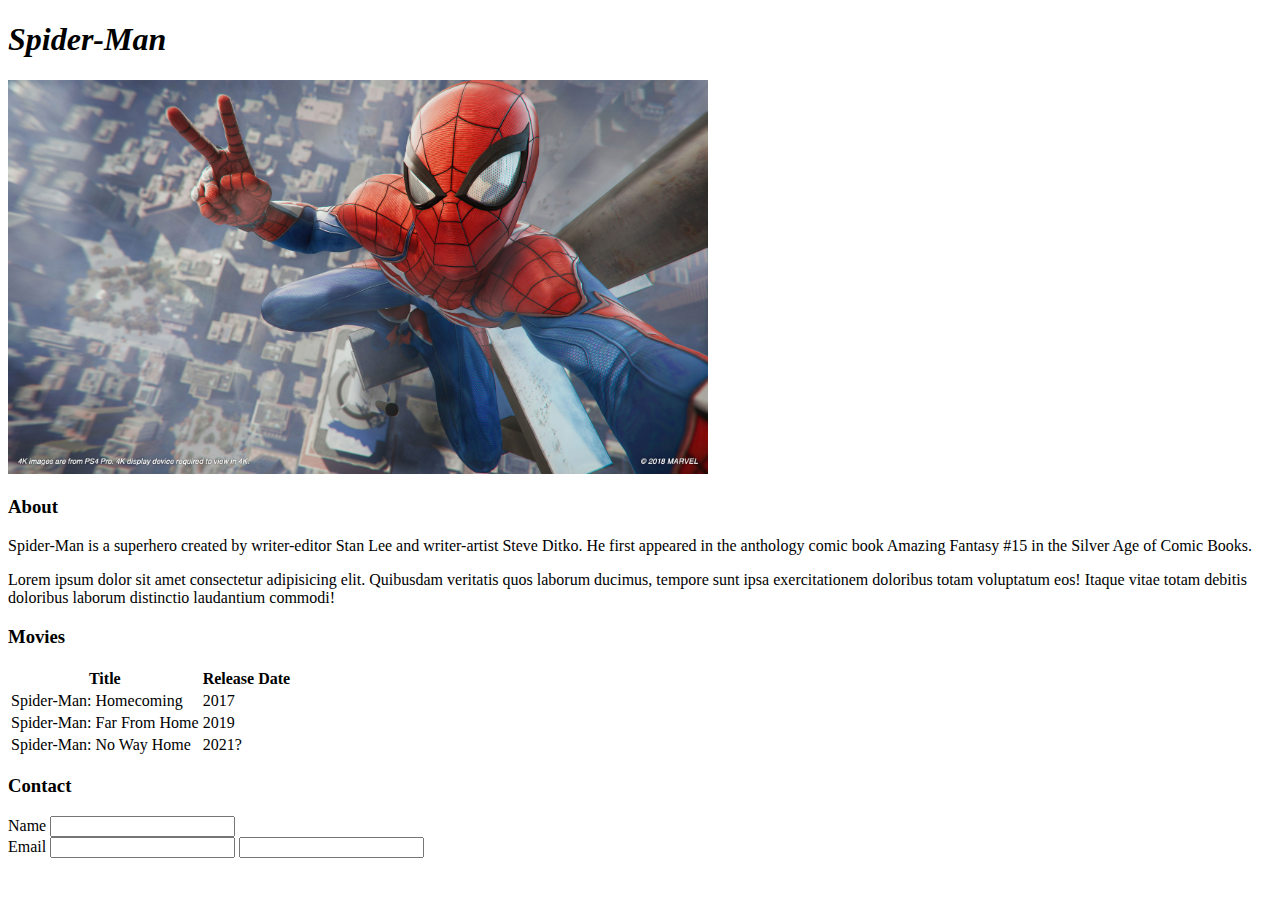
<file: index.html>
<!DOCTYPE html>
<html lang="en">
<head>
    <meta charset="UTF-8">
    <meta http-equiv="X-UA-Compatible" content="IE=edge">
    <meta name="viewport" content="width=device-width, initial-scale=1.0">
    <title>HTML Demo</title>
</head>
<body>
    <h1><i>Spider-Man</i></h1>
    <!--This is a comment, hit ctrl + / -->
    <!-- Option 1: Take the image URL-->
    <!-- "https://insomniac.games/wp-content/uploads/2018/09/Spider-Man_PS4_Selfie_Photo_Mode_LEGAL.jpg" -->
    <!-- Option 2: Link from your project -->
    <!-- Do not link from C:/D: drive -->
    <img src="Images/Spider-Man.jpg" alt="Spider-Man" width=700>
    <!-- Header tags go from 1 (largest) to 6 (smallest) -->
    <!-- Made a change -->
    <h3>About</h3>
    <p>Spider-Man is a superhero created by writer-editor Stan Lee and writer-artist Steve Ditko. He first appeared in the anthology comic book Amazing Fantasy #15 in the Silver Age of Comic Books. </p>
    <p>Lorem ipsum dolor sit amet consectetur adipisicing elit. Quibusdam veritatis quos laborum ducimus, tempore sunt ipsa exercitationem doloribus totam voluptatum eos! Itaque vitae totam debitis doloribus laborum distinctio laudantium commodi!</p>
    <h3>Movies</h3>
    <table>
        <tr>
            <th>Title</th>
            <th>Release Date</th>
        </tr>
        <tr>
            <td>Spider-Man: Homecoming</td>
            <td>2017</td>
        </tr>
        <tr>
            <td>Spider-Man: Far From Home</td>
            <td>2019</td>
        </tr>
        <tr>
            <td>Spider-Man: No Way Home</td>
            <td>2021?</td>
        </tr>
    </table>
    <h3>Contact</h3>
    <form action="">
        <div>
        <label for="">Name</label>
        <input type="text" name="" id="">
        </div>
        <label for="">Email</label>
        <input type="text" name="" id="">
        <input type="" name="">
        </label>
    </form>
</body>
</html>
</file>
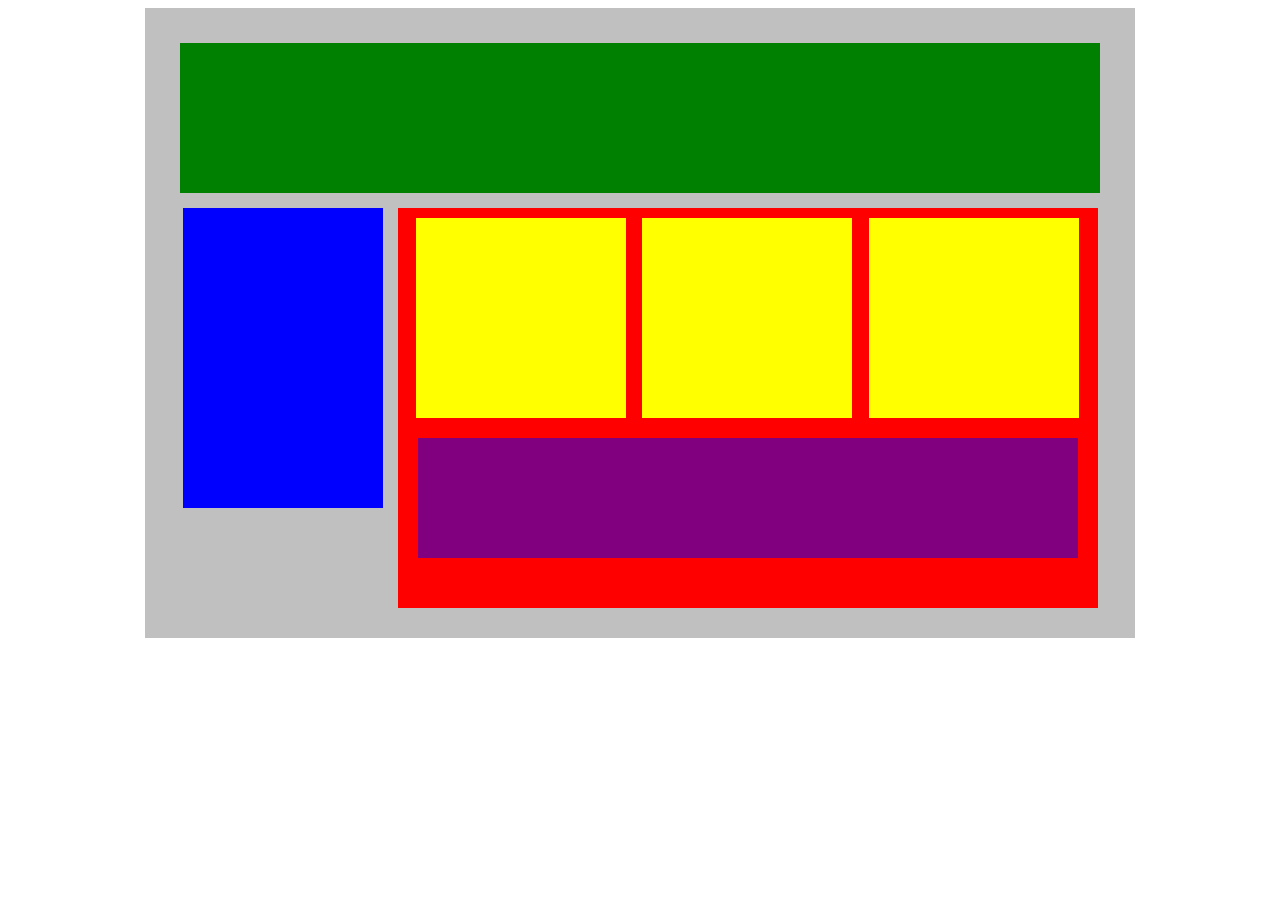
<file: Blocks2.html>
<!DOCTYPE html>
<html lang="en">
<head>
    <title>Position Practice2</title>
    <link rel="stylesheet" type="text/css" href="Blocks2.css">
</head>
<body>
    <div class="container">
        <div class="top-nav"></div>
        <div class="row">
            <div class="side-nav"></div>
            <div class="main">
                <div class="row">
                    <div class="sub-content"></div>
                    <div class="sub-content"></div>
                    <div class="sub-content"></div>
                </div>
                <div id="advertisement"></div>
            </div>
        </div>
    </div>
</body>
</html>
</file>
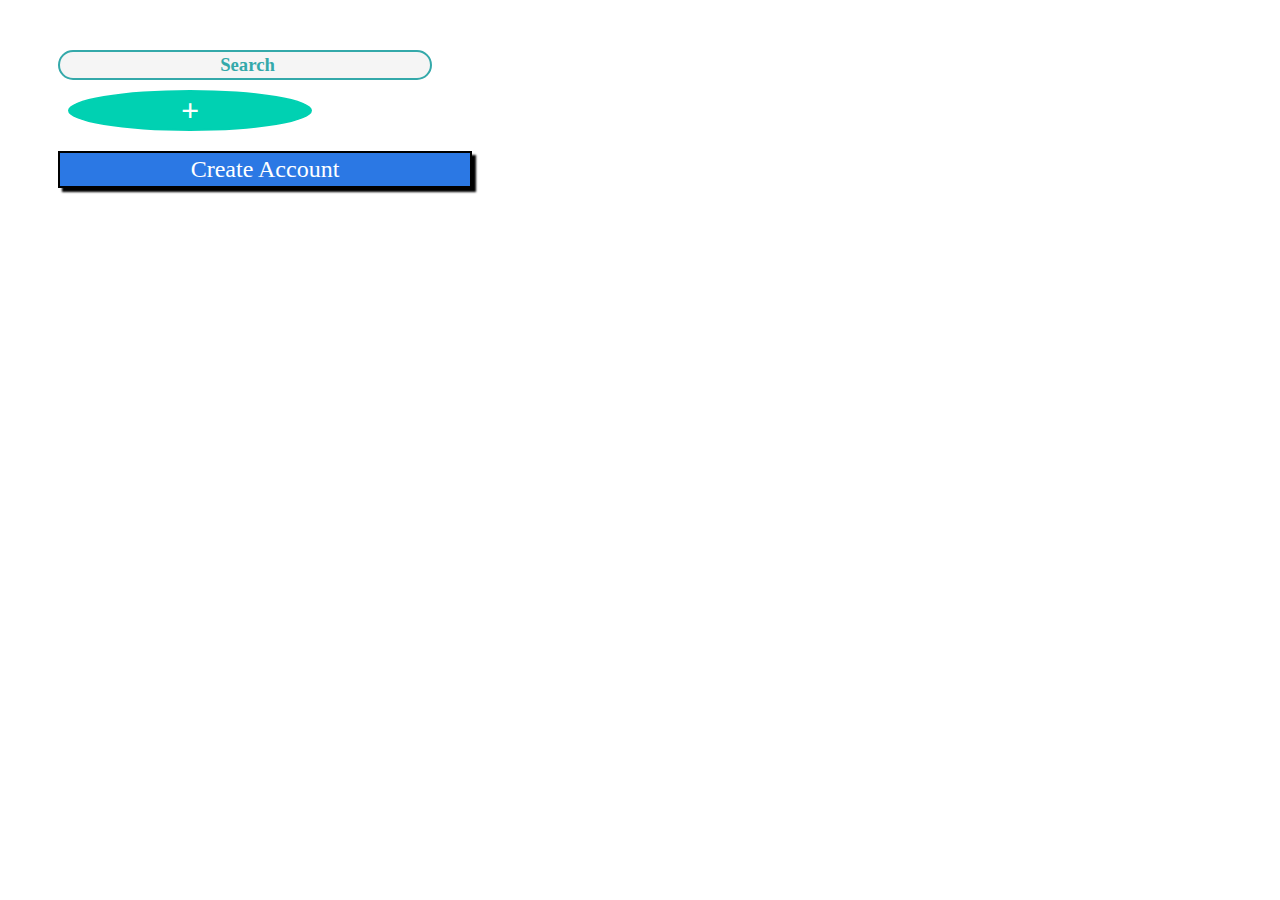
<file: ButtonUp.html>
<!DOCTYPE html>
<html lang="en">
<head>
    <meta charset="UTF-8">
    <meta http-equiv="X-UA-Compatible" content="IE=edge">
    <meta name="viewport" content="width=device-width, initial-scale=1.0">
    <title>Document</title>
    <link rel="stylesheet" href="ButtonUp.css">
</head>
<body>
    <div>
        <h3 id="search">Search</h3>
        <h3 id="plus">+</h3>
        <h2>Create Account</h2>
    </div>
</body>
</html>
</file>
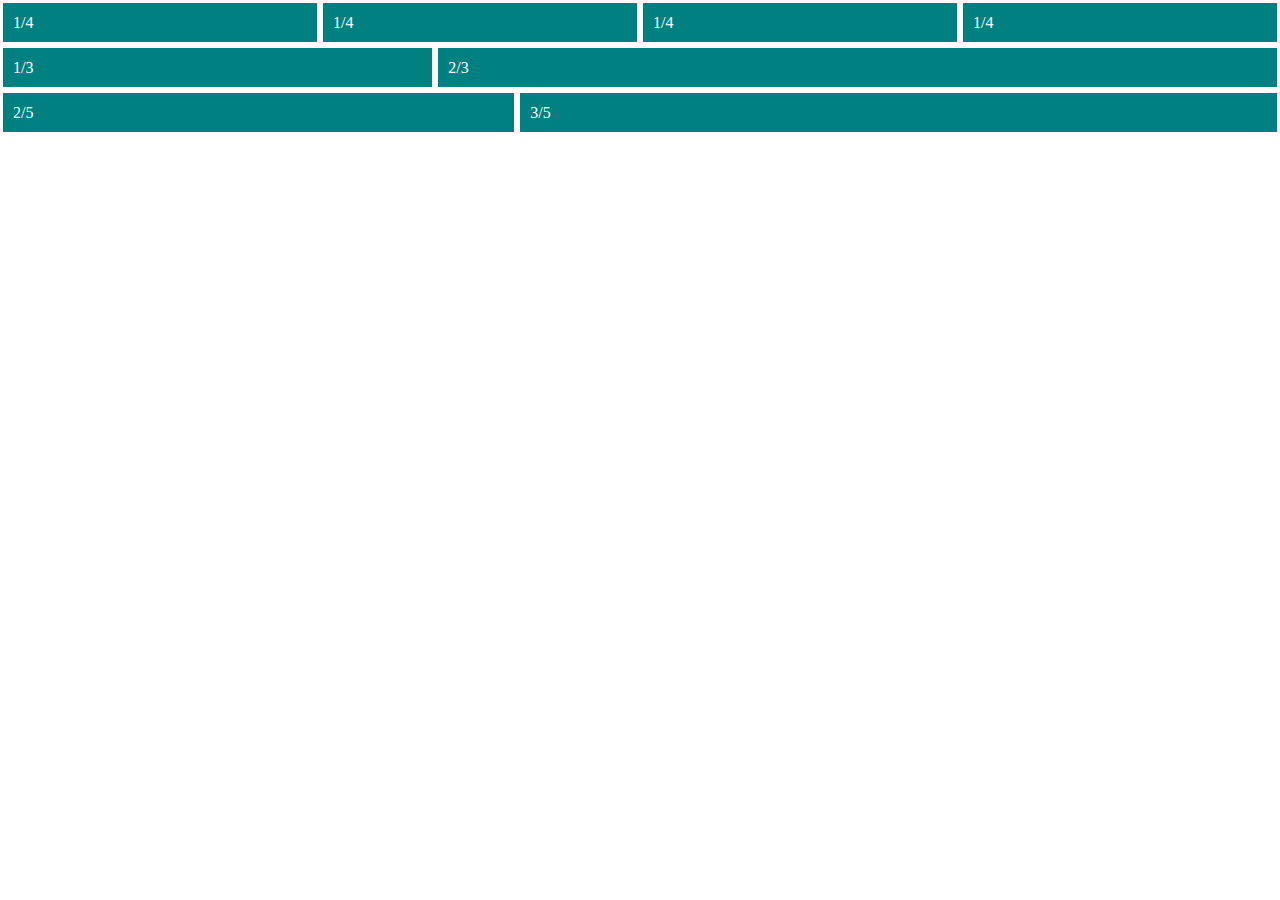
<file: FlexColumns.html>
<!DOCTYPE html>
<html lang="en">
<head>
    <meta charset="UTF-8">
    <meta http-equiv="X-UA-Compatible" content="IE=edge">
    <meta name="viewport" content="width=device-width, initial-scale=10">
    <title>Flex Columns</title>
    <link rel="stylesheet" href="FlexColumns.css">
</head>
<body>
    <div class="row">
        <div class="col">1/4</div>
        <div class="col">1/4</div>
        <div class="col">1/4</div>
        <div class="col">1/4</div>
    </div>   

    <div class="row">
        <div class="col">1/3</div> 
        <div class="col-2">2/3</div>
    </div>

    <div class="row">
        <div class="col-2">2/5</div>
        <div class="col-3">3/5</div>
    </div>
</body>
</html>
</file>
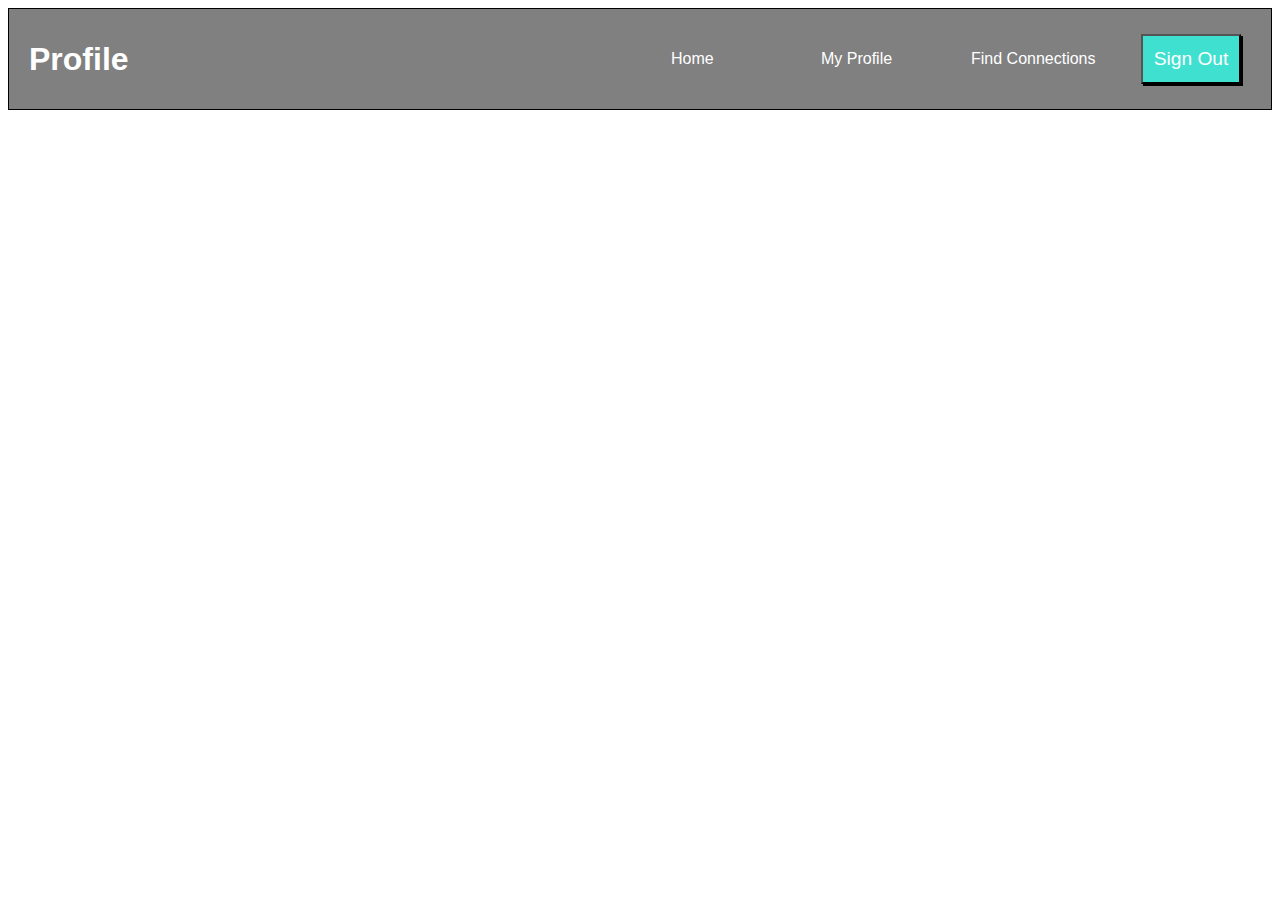
<file: FlexNavBar.html>
<!DOCTYPE html>
<html lang="en">
<head>
    <meta charset="UTF-8">
    <meta http-equiv="X-UA-Compatible" content="IE=edge">
    <meta name="viewport" content="width=device-width, initial-scale=1.0">
    <title>FlexNavBar</title>
    <link rel="stylesheet" href="FlexNavBar.css">
</head>
<body>
    <div class="nav">
        <h1 class="nav-title">Profile</h1>
        <ul class="nav-links">
            <li><a href="#">Home</a></li>
            <li><a href="#" class="active">My Profile</a></li>
            <li><a href="#">Find Connections</a></li>
            <li><button class="btn">Sign Out</button></li>
        </ul>
    </div>
</body>
</html>
</file>
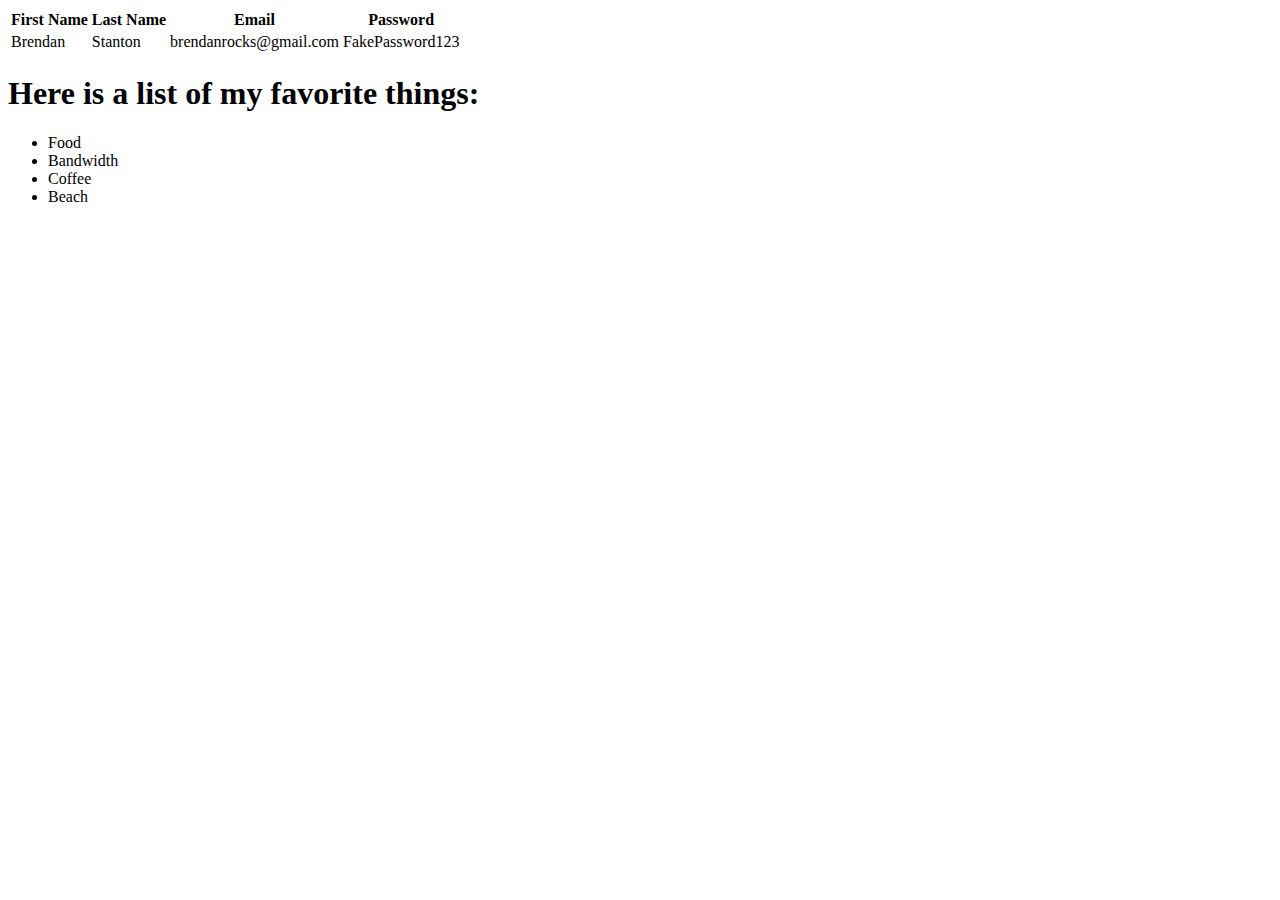
<file: IndentationPart2.html>
<!DOCTYPE html>
<html>
    <head>
        <title>Basic II</title>
    </head>
    <body>
        <table> 
            <thead>
                <tr>
                    <th>First Name</th>
                    <th>Last Name</th>
                    <th>Email</th>
                    <th>Password</th>
                </tr>
            </thead>
            <tbody>
                <tr>
                    <td>Brendan</td>
                    <td>Stanton</td>
                    <td>brendanrocks@gmail.com</td>
                    <td> FakePassword123 </td>
                </tr>
            </tbody>
        </table>
            <h1>Here is a list of my favorite things:</h1>
            <ul>
                <li>Food</li>
                <li>Bandwidth</li>
                <li>Coffee</li>
                <li>Beach</li>
            </ul>
    </body>
</html>
</file>
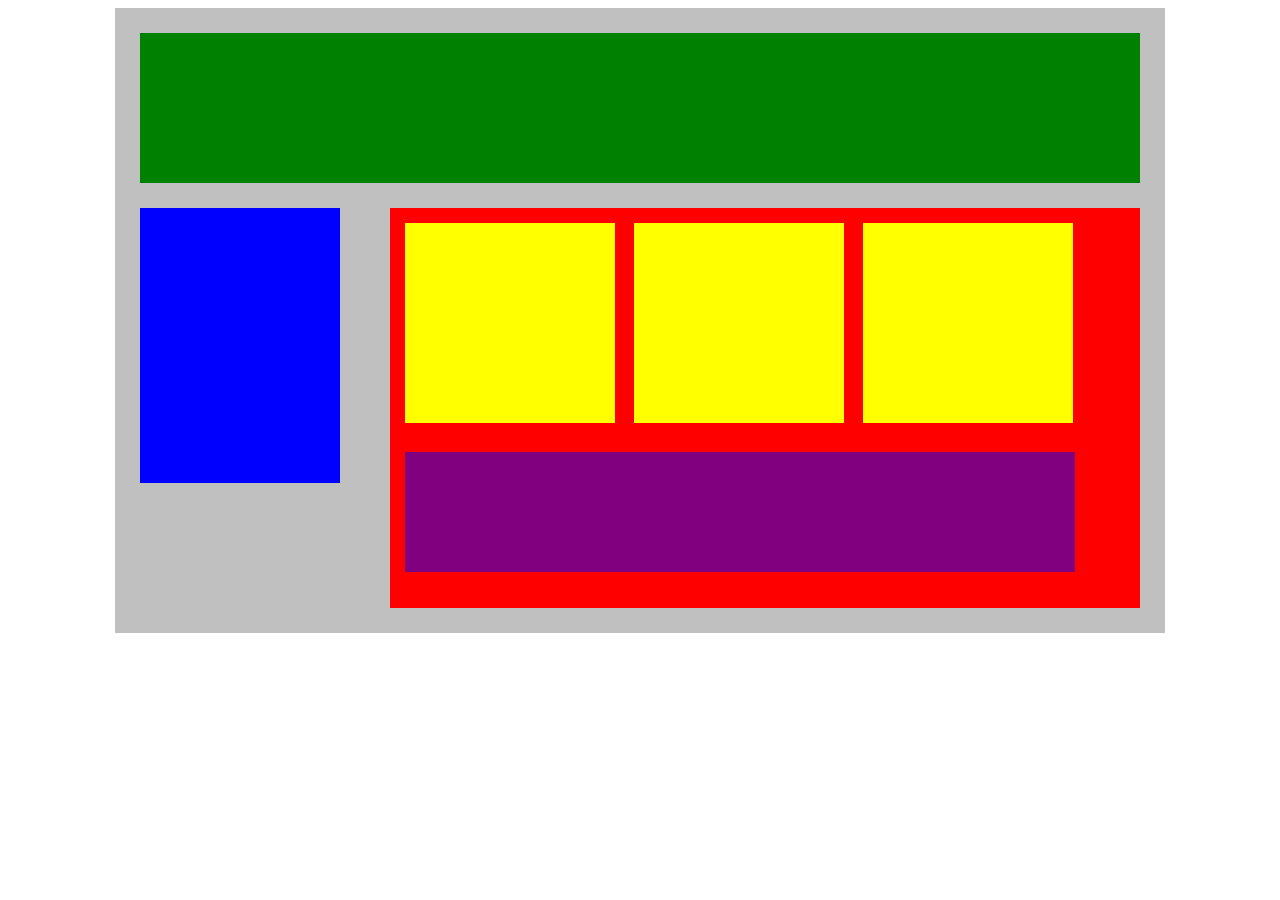
<file: PlottingBlocks.html>
<!DOCTYPE html>
<html lang="en">
<head>
    <title>Position Practice</title>
    <link rel="stylesheet" type="text/css" href="PlottingBlocks.css">
</head>
<body>
    <div class="container">
        <div class="top-nav"></div>
        <div class="side-nav"></div>
        <div class="main">
            <div class="sub-content"></div>
            <div class="sub-content"></div>
            <div class="sub-content"></div>
            <div id="advertisement"></div>
        </div>
    </div>
</body>
</html>
</file>
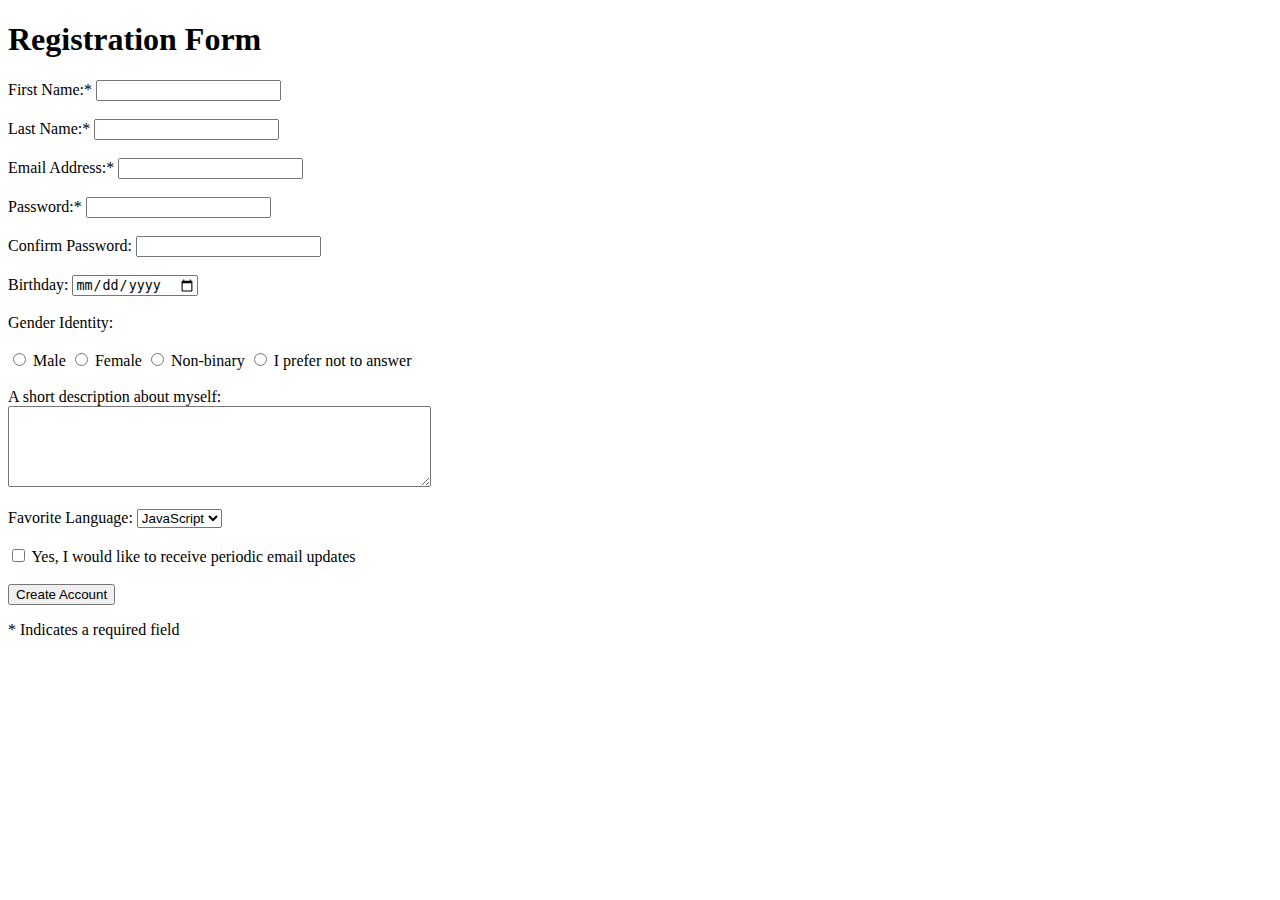
<file: RegistrationForm.html>
<!DOCTYPE html>
<html lang="en">
<head>
    <meta charset="UTF-8">
    <meta http-equiv="X-UA-Compatible" content="IE=edge">
    <meta name="viewport" content="width=device-width, initial-scale=1.0">
    <title>Registration Form</title>
</head>
<body>
    <div><h1>Registration Form</h1></div>
    <div>
        <label>First Name:*</label>
        <input type="text" name="name">
    </div><br>
    <div>
        <label>Last Name:*</label>
        <input type="text" name="name">
    </div><br>
    <div>
        <label>Email Address:*</label>
        <input type="text" name="email">
    </div><br>
    <div>
        <labe>Password:*</labe>
        <input type="password" name="password">
    </div><br>
    <div>
        <label>Confirm Password:</label>
        <input type="password" name="password">
    </div><br>
    <div>
        <label>Birthday:</label>
        <input type="date" name="dob">
    </div><br>
    <div>
        <label>Gender Identity:</label>
    </div><br>
    <div>
        <input type="radio" name="gender" id="male">
        <label for="male">Male</label>
        <input type="radio" name="gender" id="female">
        <label for="male">Female</label>
        <input type="radio" name="gender" id="non-binary">
        <label for="male">Non-binary</label>
        <input type="radio" name="gender" id="i-prefer-not-to-answer">
        <label for="male">I prefer not to answer</label></div>
    <div><br>
        <label>A short description about myself:</label>
    </div>
    <div><textarea type="comment" cols="50" rows="5"></textarea></div><br>

    <div>
        <label>Favorite Language:</label>
        <select name="Language">
            <option>JavaScript</option>
            <option>Python</option>
            <option>HTML</option>
            <option>CSS</option>
        </select>
    </div><br>
    <div>
        <input type="checkbox" name="yes" id="yes">
        <label for="yes">Yes, I would like to receive periodic email updates</label>
    </div><br>
    <div>
        <input type="submit" value="Create Account">
    </div>
    <div><p>* Indicates a required field</p></div>
</body>
</html>
</file>
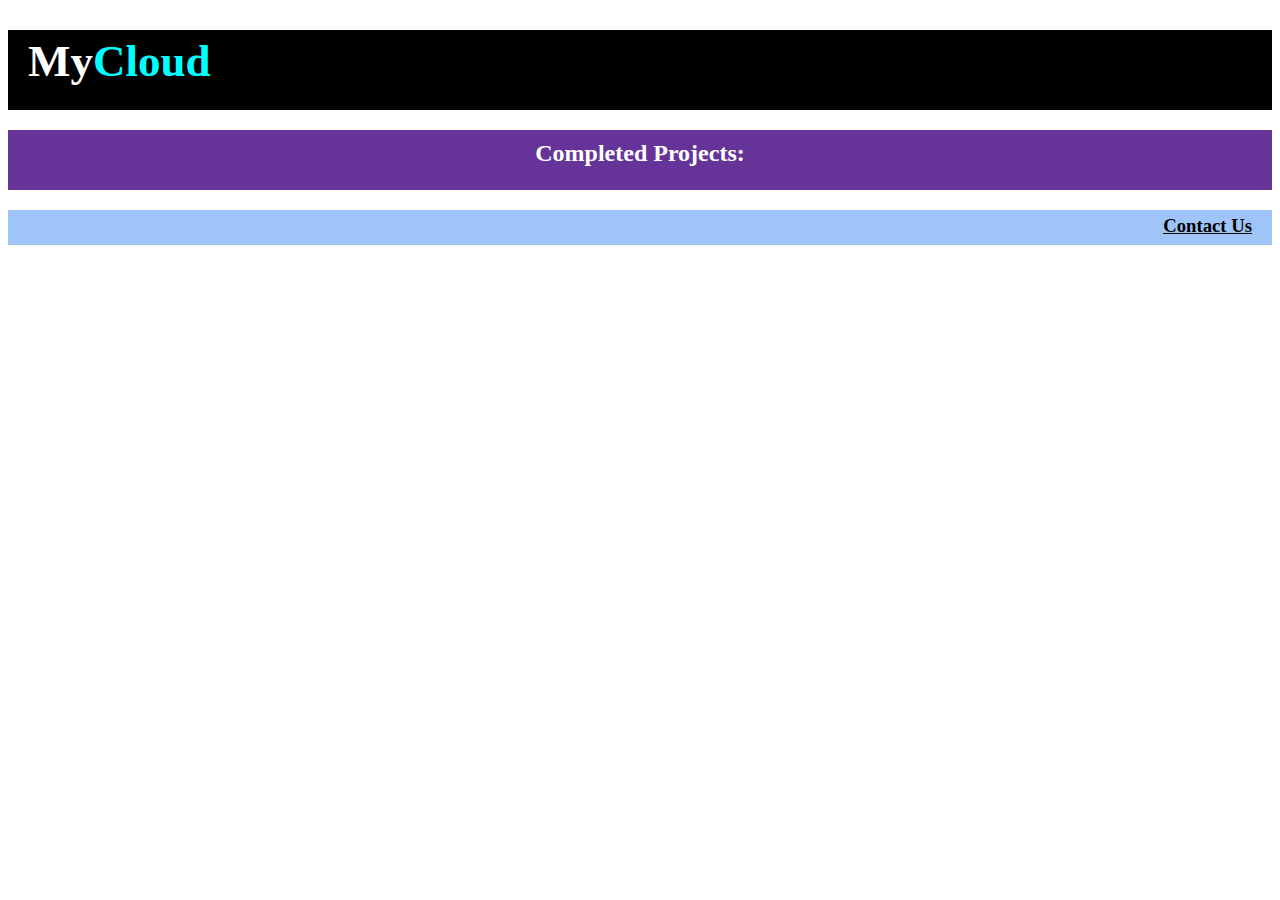
<file: styling.html>
<!DOCTYPE html>
<html lang="en">
<head>
    <meta charset="UTF-8">
    <meta http-equiv="X-UA-Compatible" content="IE=edge">
    <meta name="viewport" content="width=device-width, initial-scale=1.0">
    <title>Styling</title>
    <link rel="stylesheet" href="styling.css">
</head>

<body>
    <div>
        <h1>My<span>Cloud</span></h1>
        <h2>Completed Projects:</h2>
        <h3>Contact Us</h3>
    </div>
    
</body>
</html>
</file>
<file: Blocks2.css>
.container{
    width: 950px;
    background-color: silver;
    margin: 0px auto;
    padding: 20px;
}
.top-nav {
    height: 150px;
    background-color: green;
    margin: 15px;
}
.side-nav {
    height: 300px;
    width: 200px;
    background-color: blue;
}
.main {
    height: 400px;
    width: 700px;
    background-color: red;
}
.sub-content {
    height: 200px;
    width: 210px;
    background-color: yellow;
}
#advertisement {
    height: 120px;
    width: 660px;
    background-color: purple;
    margin:20px;
    justify-content: center;
}
.row {
    display: flex;
    margin: 10px 10px;
    justify-content: space-around;
}
</file>
<file: ButtonUp.css>
#search {
    color: #34a9aa;
    background-color: #f5f5f5;
    border: 2px solid#34a9aa;
    text-align: center;
    border-radius: 25px;
    padding-left: 5px;
    padding-top: 2px;
    padding-bottom: 2px;
    margin-right: 840px;
    margin-left: 50px;
    margin-top: 50px;
    margin-bottom: 5px;
}

#plus {
    color:white;
    font-size: 200%;
    background-color: #00d1b2;
    border: 2px solid #00d1b2;
    text-align: center;
    border-radius: 50%;
    margin-right: 960px; 
    margin-left: 60px;
    margin-top: 10px;
    margin-bottom: 10px;
}
h2 {
    color: white;
    font-size: 150%;
    font-weight: 100;
    border: 2px solid black;
    background-color: #2b78e4;
    text-align: center;
    margin-left: 50px;
    margin-right: 800px;
    padding-top: 3px;
    padding-bottom: 3px;
    box-shadow: 4px 4px 2px black;
}
</file>
<file: FlexColumns.css>
body {
    margin:auto;
}

.row {
    display: flex;
    height: 45px;
    color: white;
}

.col {
    display: flex;
    flex: 1;
    align-items: center;
    background-color: teal;
    border: 3px solid white;
    padding: 10px;
}

.col-2 {
    display: flex;
    flex: 2;
    align-items: center;
    background-color: teal;
    border: 3px solid white;
    padding: 10px;
}

.col-3 {
    display: flex;
    flex: 3;
    align-items: center;
    background-color: teal;
    border: 3px solid white;
    padding: 10px;
}
</file>
<file: FlexNavBar.css>
* {
    font-family: Arial, Helvetica, sans-serif;
    text-decoration: none;
    color: white;
}

.nav {
    display: flex;
    height: 100px;
    background-color: gray;
    border: 1px solid black;
    align-items: center;
}

.nav-title {
    margin-left: 20px;
}

.nav-links {
    display: flex;
    align-items: center;
    margin-left: auto;
}

ul li {
    list-style-type: none;
}

li {
    width: 150px;
    justify-content: space-between;
}

.btn {
    font-size: larger;
    width:100px;
    height: 50px;
    background-color: turquoise;
    box-shadow: 2px 2px black;
    margin: 20px;
}
</file>
<file: PlottingBlocks.css>
.container{
    width: 1050px;
    background-color: silver;
    margin: 0px auto;
}
.top-nav {
    height: 150px;
    background-color: green;
    border-top: 25px solid silver;
    border-left: 25px solid silver;
    border-right: 25px solid silver;
}
.side-nav {
    height: 275px;
    width: 200px;
    background-color: blue;
    border-left: 25px solid silver;
    margin-top:25px;
}
.main {
    height: 400px;
    width: 750px;
    background-color: red;
    margin-left: 275px;
    margin-top: -275px;
    border-bottom: 25px solid silver;
    border-right: -25px solid silver;
}
.sub-content {
    height: 200px;
    width: 210px;
    background-color: yellow;
    margin-top: 15px;
    margin-left: 15px;
    display: inline-block;
}
#advertisement {
    height: 120px;
    width: 670px;
    background-color: purple;
    margin-left: 15px;
    margin-top: 25px;
}
</file>
<file: styling.css>
h1 {
    height: 75px;
    background-color: black;
    color: white;
    text-align: left;
    font-family: cursive;
    font-size: 45px;
    padding-left: 20px;
    padding-top: 5px;
    margin-bottom: 10px;
}

span {
    color: #0ff;
}

h2{
    height: 50px;
    background-color: #663399;
    color: white;
    text-align: center;
    font-family: cursive;
    padding-top: 10px;
}

h3{
    height:30px;
    text-align: right;
    background-color: #9fc5f8;
    text-decoration: underline;
    padding-right: 20px;
    padding-top: 5px;
}
</file>
